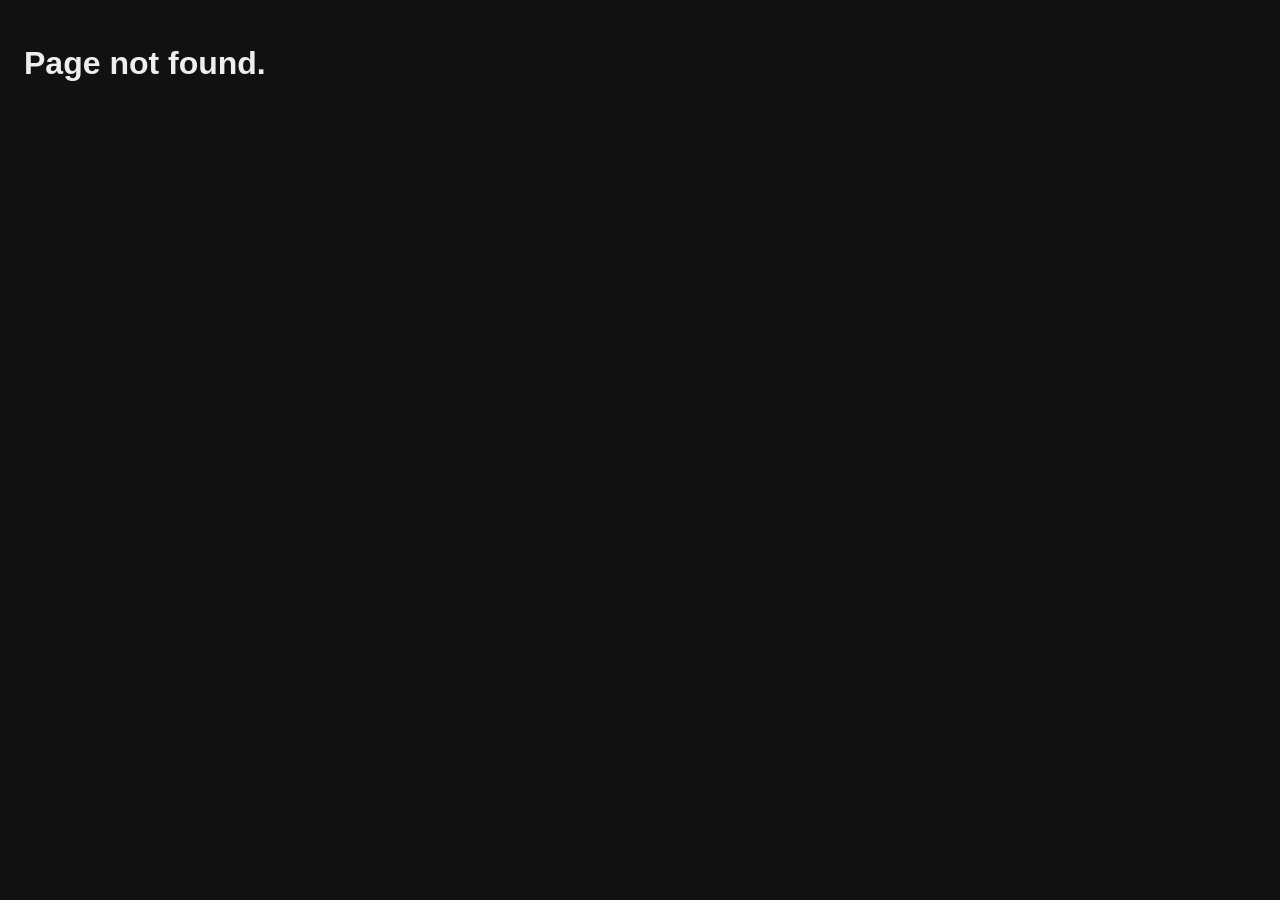
<file: index.html>
<!DOCTYPE html>
<html lang="en">
<head>
    <meta charset="utf-8">
    <meta name="viewport" content="width=device-width, initial-scale=1.0">

    <title>SongGrid</title>

    <link rel="stylesheet" href="/style.css">
    <link rel="stylesheet" href="/src/timeline/timeline.css">
</head>

<body>
    <main id="app"></main>

    <script type="module" src="/src/app.js"></script>
</body>

</html>
</file>
<file: style.css>
* {
    box-sizing: border-box;
}

body {
    margin: 0;
    background: #111;
    color: #eee;
    font-family: Arial, sans-serif;
}

button {
    font: inherit;
}

#app {
    min-height: 100vh;
    padding: 24px;
}

.topbar {
    height: 56px;
    display: flex;
    align-items: center;
    justify-content: space-between;
    margin-bottom: 32px;
}

.logo {
    font-size: 20px;
    font-weight: 700;
}

.transport {
    display: flex;
    align-items: center;
    gap: 8px;
}

.transport button {
    border: 1px solid #444;
    background: #1c1c1c;
    color: #eee;
    border-radius: 6px;
    padding: 7px 14px;
    cursor: pointer;
}

.transport button:hover {
    background: #292929;
}

.transport-info {
    margin-left: 12px;
    color: #999;
    font-size: 14px;
}

.section-title {
    color: #888;
    font-size: 13px;
    margin-bottom: 10px;
    text-transform: uppercase;
    letter-spacing: 0.08em;
}

.workspace {
    display: grid;
    grid-template-columns: minmax(0, 1fr) 270px;
    align-items: start;
    gap: 20px;
}

.workspace-main {
    min-width: 0;
}

#chordControls {
    margin-top: 0;
    margin-bottom: 18px;
}

#chordButtons {
    flex-wrap: wrap;
}

#chordButtons button {
    padding: 10px 16px;
    color: #eee;
    background: #1c1c1c;
    border: 1px solid #383838;
    border-radius: 7px;
    cursor: pointer;
}

#chordButtons button:hover {
    background: #303030;
    border-color: #666
}

#chordProperties {
    min-width: 0;
    padding: 18px;
    background: #181818;
    border: 1px solid #333;
    border-radius: 10px;
}

#selectedChordTitle {
    margin-bottom: 22px;
    font-size: 20px;
    font-weight: 600;
}

.property-heading {
    margin-bottom: 10px;
    color: #999;
    font-size: 12px;
    text-transform: uppercase;
    letter-spacing: 0.08em;
}

#selectedVoicing {
    padding-bottom: 20px;
    border-bottom: 1px solid #333;
}

#voicingNotes {
    display: block;
}

#voicingNotes .voicing-card {
    padding: 0;
    background: transparent;
    border: 0;
}

#voicingNotes .voicing-card strong {
    display: none;
}

#voicingNotes .voicing-card span {
    display: block;
    color: #ddd;
    font-size: 14px;
    line-height: 2;
}

#chordAlterations {
    padding-top: 20px;
}

.property-row {
    display: flex;
    align-items: flex-start;
    gap: 10px;
    color: #ddd;
    font-size: 14px;
}

.property-row input {
    margin-top: 3px;
    accent-color: #b5a0ff;
}

.property-description {
    display: block;
    margin-top: 4px;
    color: #888;
    font-size: 12px;
}

@media (max-width: 850px) {
    .workspace {
        grid-template-columns: minmax(0, 1fr);
    }

    #chordProperties {
        width: 100%;
    }
}
</file>
<file: src/timeline/timeline.css>
.timeline {
    width: 100%;
    display: grid;
    grid-template-columns: repeat(8, 1fr);
    gap: 2px;
    background: #08080808;
    border: 1px solid #292929;
    border-radius: 8px;
    overflow: hidden;
}

.timeline-bar {
    min-height: 120px;
    background: #181818;
    border: 0;
    color: #eee;

    display: flex;
    align-items: center;
    justify-content: center;

    font-size: 20px;
    font-weight: 600;

    cursor: pointer;
    user-select: none;
}

.timeline-bar:hover {
    background: #222;
}

.timeline-bar.selected {
    background: #292929;
    box-shadow: inset 0 0 0 2px #777;
}
</file>
